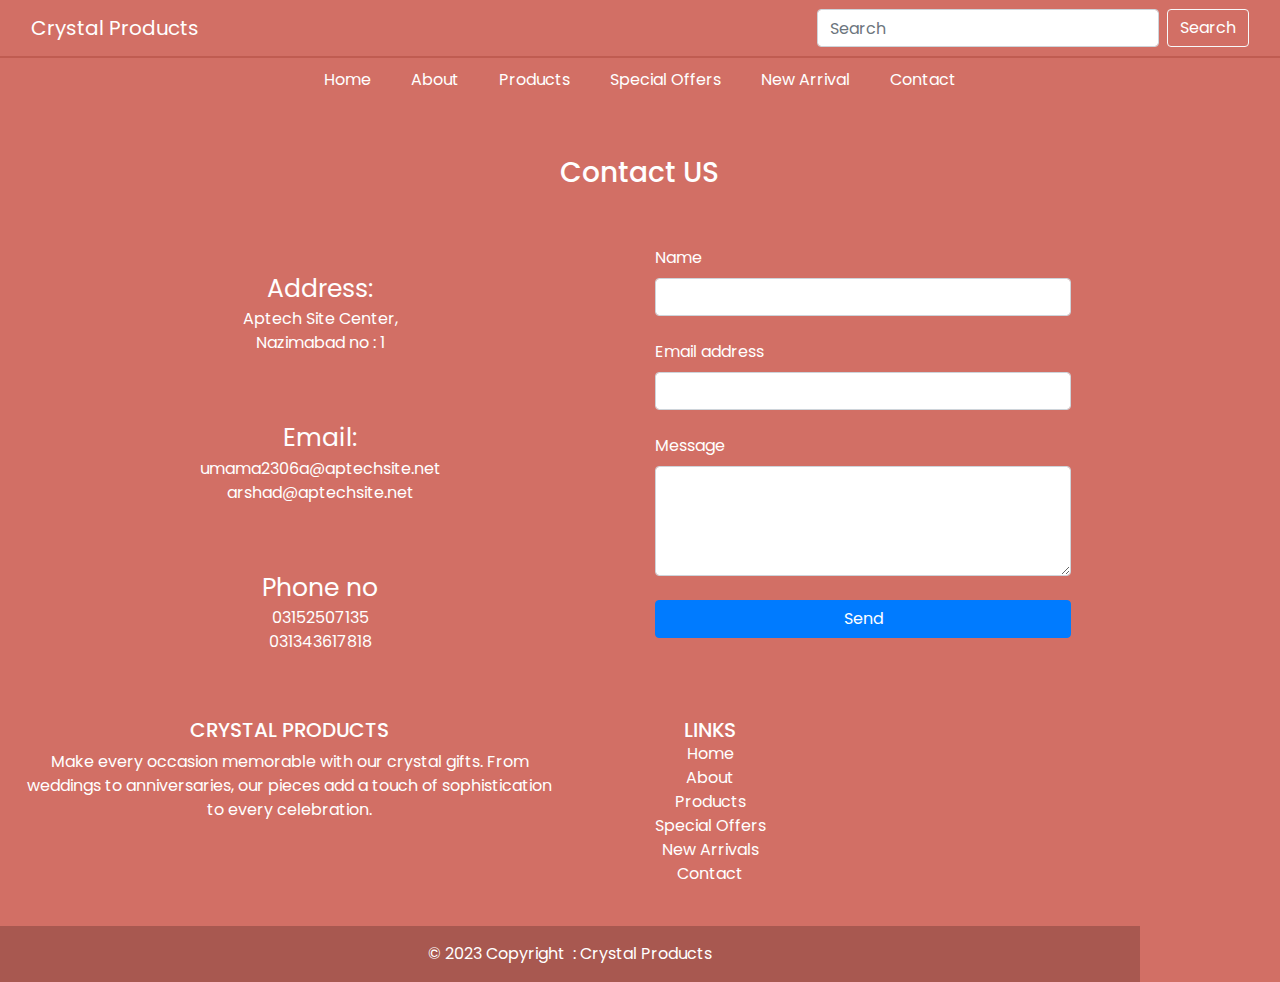
<file: contact.html>
<!DOCTYPE html>
<html lang="en">

<head>
    <meta charset="UTF-8">
    <meta name="viewport" content="width=device-width, initial-scale=1.0">
    <title>Contact US | Crystal Products </title>
    <link rel="shortcut icon" href="favicon.ico" type="image/x-icon">
    <link rel="stylesheet" href="style.css">
    <link rel="stylesheet" href="https://cdn.jsdelivr.net/npm/bootstrap@4.4.1/dist/css/bootstrap.min.css" integrity="sha384-Vkoo8x4CGsO3+Hhxv8T/Q5PaXtkKtu6ug5TOeNV6gBiFeWPGFN9MuhOf23Q9Ifjh" crossorigin="anonymous">
    <script src="https://code.jquery.com/jquery-3.4.1.slim.min.js" integrity="sha384-J6qa4849blE2+poT4WnyKhv5vZF5SrPo0iEjwBvKU7imGFAV0wwj1yYfoRSJoZ+n" crossorigin="anonymous"></script>
    <script src="https://cdn.jsdelivr.net/npm/popper.js@1.16.0/dist/umd/popper.min.js" integrity="sha384-Q6E9RHvbIyZFJoft+2mJbHaEWldlvI9IOYy5n3zV9zzTtmI3UksdQRVvoxMfooAo" crossorigin="anonymous"></script>
    <script src="https://cdn.jsdelivr.net/npm/bootstrap@4.4.1/dist/js/bootstrap.min.js" integrity="sha384-wfSDF2E50Y2D1uUdj0O3uMBJnjuUD4Ih7YwaYd1iqfktj0Uod8GCExl3Og8ifwB6" crossorigin="anonymous"></script>
    <link rel="stylesheet" href="https://cdnjs.cloudflare.com/ajax/libs/font-awesome/6.4.2/css/all.min.css" integrity="sha512-z3gLpd7yknf1YoNbCzqRKc4qyor8gaKU1qmn+CShxbuBusANI9QpRohGBreCFkKxLhei6S9CQXFEbbKuqLg0DA==" crossorigin="anonymous" referrerpolicy="no-referrer" />
    <style>
        body{
            background-color:#D26F65 ;
        }
        .form-add .f-head {
            font-size: 25px;
        }
    </style>
</head>
<body>
    <div class="container-fluid">
        <div class="row">
      <!-- header starts  -->
      <nav class="navbar navbar-expand-lg bg-body-tertiary col-sm-12">
        <div class="container-fluid">
          <a class="navbar-brand text-white" href="#">Crystal Products</a>
          <button class="navbar-toggler" type="button" data-bs-toggle="collapse"
            data-bs-target="#navbarSupportedContent" aria-controls="navbarSupportedContent" aria-expanded="false"
            aria-label="Toggle navigation">
            <span class="navbar-toggler-icon"></span>
          </button>
          <div class="collapse navbar-collapse" id="navbarSupportedContent">
            <ul class="navbar-nav mx-auto mb-2 mb-lg-0">
            </ul>
            <form class="d-flex" role="search">
              <input class="form-control me-2 mr-2" type="search" placeholder="Search" aria-label="Search">
              <button class="btn border-light text-white" type="submit">Search</button>
            </form>
          </div>
        </div>
      </nav>
      <div class="menu">
        <div class="dropdown">

        </div>
        <ul class="d-flex unlist mx-auto">
          <li><a class="underline" href="index.html">Home</a></li>
          <li><a class="underline" href="about.html">About</a></li>
          <li><a class="underline" href="products.html">Products</a></li>
          <li><a class="underline" href="specialoffer.html">Special Offers</a></li>
          <li><a class="underline" href="new arrival.html">New Arrival</a></li>
          <li><a class="underline" href="contact.html">Contact</a></li>
        </ul>
      </div>
      <!-- header ends  -->
            <h3 class="text-center text-white w-100 py-5">Contact US</h3>
            <div class="col-6 text-center form-add">
                <p class="py-4 text-white">
                      <span class="f-head"> Address: <br></span>

                    Aptech Site Center, <br>
                    Nazimabad no : 1 <br>
                </p>
                <p class="py-4 text-white">
                    <span class="f-head"> Email: <br></span>
                    umama2306a@aptechsite.net <br>
                    arshad@aptechsite.net
                </p>
                
                <p class="py-4 text-white">
                   <span class="f-head"> Phone no <br></span>
                    03152507135 <br>
                    031343617818
                </p>
            </div>
            <div class="col-6">
                <form style="width: 26rem;">
                    <!-- Name input -->
                    <div data-mdb-input-init class="form-outline mb-4">
                        <label class="form-label text-white" for="form4Example1">Name</label>
                      <input type="text" id="form4Example1" class="form-control" />
                    </div>
                  
                    <!-- Email input -->
                    <div data-mdb-input-init class="form-outline mb-4">
                        <label class="form-label text-white" for="form4Example2">Email address</label>
                      <input type="email" id="form4Example2" class="form-control" />
                    </div>
                  
                    <!-- Message input -->
                    <div data-mdb-input-init class="form-outline mb-4">
                        <label class="form-label text-white" for="form4Example3">Message</label>
                      <textarea class="form-control" id="form4Example3" rows="4"></textarea>
                    </div>
                  
                    
                  
                    <!-- Submit button -->
                    <button data-mdb-ripple-init type="button" class="btn btn-primary btn-block mb-4">Send</button>
                  </form>
            </div>
                <!-- footer starts   -->

    <footer class="footer  text-white text-center text-lg-start">
        <!-- Grid container -->
        <div class="container p-4">
          <!--Grid row-->
          <div class="row">
            <!--Grid column-->
            <div class="col-lg-6 col-md-12 mb-4 mb-md-0">
              <h5 class="text-uppercase">Crystal Products</h5>
  
              <p>
                Make every occasion memorable with our crystal gifts. From weddings to anniversaries, our pieces add a
                touch of sophistication to every celebration.
              </p>
            </div>
            <!--Grid column-->
            <!--Grid column-->
            <div class="col-lg-3 col-md-6 mb-4 mb-md-0">
              <h5 class="text-uppercase mb-0">Links</h5>
  
              <ul class="list-unstyled">
                <li>
                  <a href="#!" class="text-white text-decoration-none">Home</a>
                </li>
                <li>
                  <a href="#!" class="text-white text-decoration-none">About</a>
                </li>
                <li>
                  <a href="#!" class="text-white text-decoration-none">Products</a>
                </li>
                <li>
                  <a href="#!" class="text-white text-decoration-none">Special Offers</a>
                </li>
                <li>
                  <a href="#!" class="text-white text-decoration-none">New Arrivals</a>
                </li>
                <li>
                  <a href="#!" class="text-white text-decoration-none">Contact</a>
                </li>
              </ul>
            </div>
            <!--Grid column-->
            <!--Grid column-->
            <div class="links d-flex class align-items-center">
              <a class="pr-2" href="https://www.facebook.com"><i class="fa-brands fa-facebook text-white"></i></a>
              <a class="pr-2" href="https://www.whatsapp.com/"><i class="fa-brands fa-whatsapp text-white fs-5"></i></a>
              <a class="pr-2" href="https://www.instagram.com/"><i class="fa-brands fa-instagram text-white fs-5"></i></a>
              <a class="pr-2" href="https://www.linkedin.com/"><i class="fa-brands fa-linkedin text-white fs-5"></i></a>
            </div>
            <!--Grid column-->
          </div>
          <!--Grid row-->
        </div>
        <!-- Grid container -->
  
        <!-- Copyright -->
        <div class="text-center p-3" style="background-color: rgba(0, 0, 0, 0.2);">
          © 2023 Copyright &nbsp;:
          <a class="text-white" href="index.html">Crystal Products</a>
        </div>
        <!-- Copyright -->
      </footer>
      <!-- footer ends  -->
        </div>
    </div>
</body>

</html>
</file>
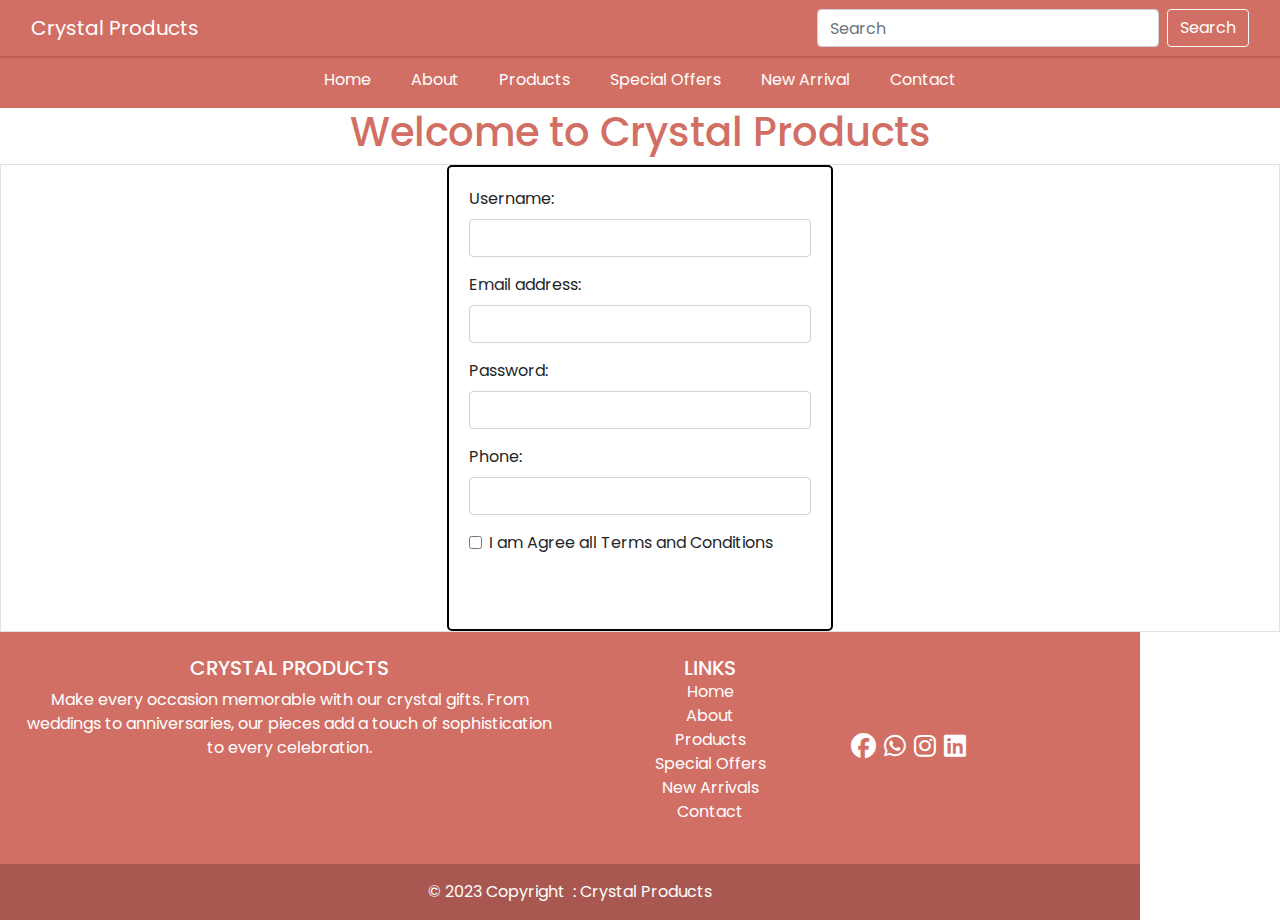
<file: Sign up.html>
<!DOCTYPE html>
<html lang="en">
<head>
    <meta charset="UTF-8">
    <meta name="viewport" content="width=device-width, initial-scale=1.0">
    <title>Sign Up | Crystal Products</title>
    <link rel="stylesheet" href="style.css">
    <link rel="shortcut icon" href="favicon.ico" type="image/x-icon">
    <link rel="stylesheet" href="https://cdn.jsdelivr.net/npm/bootstrap@4.4.1/dist/css/bootstrap.min.css">
    <script src="https://code.jquery.com/jquery-3.4.1.slim.min.js"></script>
    <script src="https://cdn.jsdelivr.net/npm/popper.js@1.16.0/dist/umd/popper.min.js"></script>
    <sc src="https://cdn.jsdelivr.net/npm/bootstrap@4.4.1/dist/js/bootstrap.min.js"></sc>
    <link rel="stylesheet" href="https://cdnjs.cloudflare.com/ajax/libs/font-awesome/6.4.2/css/all.min.css">
</head>
<body>
    <div class="container-fluid">
        <div class="row">
                      <!-- header starts  -->
      <nav class="navbar navbar-expand-lg bg-body-tertiary col-sm-12">
        <div class="container-fluid">
          <a class="navbar-brand text-white" href="#">Crystal Products</a>
          <button class="navbar-toggler" type="button" data-bs-toggle="collapse"
            data-bs-target="#navbarSupportedContent" aria-controls="navbarSupportedContent" aria-expanded="false"
            aria-label="Toggle navigation">
            <span class="navbar-toggler-icon"></span>
          </button>
          <div class="collapse navbar-collapse" id="navbarSupportedContent">
            <ul class="navbar-nav mx-auto mb-2 mb-lg-0">
            </ul>
            <form class="d-flex" role="search">
              <input class="form-control me-2 mr-2" type="search" placeholder="Search" aria-label="Search">
              <button class="btn border-light text-white" type="submit">Search</button>
            </form>
          </div>
        </div>
      </nav>
      <div class="menu">
        <div class="dropdown">

        </div>
        <ul class="d-flex unlist mx-auto">
          <li><a class="underline" href="index.html">Home</a></li>
          <li><a class="underline" href="about.html">About</a></li>
          <li><a class="underline" href="products.html">Products</a></li>
          <li><a class="underline" href="specialoffer.html">Special Offers</a></li>
          <li><a class="underline" href="new arrival.html">New Arrival</a></li>
          <li><a class="underline" href="contact.html">Contact</a></li>
        </ul>
      </div>
      <!-- header ends  -->
            <div class="col-12">
            <h3 class="text-center sign-head">Welcome to Crystal Products</h3>
            </div>
            <div class="border col-12 form d-flex align-items-center justify-content-around ">
            <form class="for">
                <div class="mb-3">
                  <label for="exampleInputEmail1" class="form-label">Username:</label>
                  <input type="email" class="form-control" id="exampleInputEmail1" aria-describedby="emailHelp">
                </div>
                <div class="mb-3">
                    <label for="exampleInputEmail1" class="form-label">Email address:</label>
                    <input type="email" class="form-control" id="exampleInputEmail1" aria-describedby="emailHelp">
                  </div>
                  <div class="mb-3">
                      <label for="exampleInputPassword1" class="form-label">Password:</label>
                      <input type="email" class="form-control" id="exampleInputEmail1" aria-describedby="emailHelp">
                    </div>
                    <div class="mb-3">
                    <label for="exampleInputEmail1" class="form-label">Phone:</label>
                  <input type="password" class="form-control" id="exampleInputPassword1">
                </div>
                <div class="mb-3 form-check">
                  <input type="checkbox" class="form-check-input" id="exampleCheck1">
                  <label class="form-check-label" for="exampleCheck1">I am  Agree all Terms and Conditions</label>
                </div>
                <button type="submit" class="btn btn-sub text-white">Submit</button>
              </form>
            </div>

    <!-- footer starts   -->

    <footer class="footer  text-white text-center text-lg-start">
      <!-- Grid container -->
      <div class="container p-4">
        <!--Grid row-->
        <div class="row">
          <!--Grid column-->
          <div class="col-lg-6 col-md-12 mb-4 mb-md-0">
            <h5 class="text-uppercase">Crystal Products</h5>

            <p>
              Make every occasion memorable with our crystal gifts. From weddings to anniversaries, our pieces add a
              touch of sophistication to every celebration.
            </p>
          </div>
          <!--Grid column-->
          <!--Grid column-->
          <div class="col-lg-3 col-md-6 mb-4 mb-md-0">
            <h5 class="text-uppercase mb-0">Links</h5>

            <ul class="list-unstyled">
              <li>
                <a href="#!" class="text-white text-decoration-none">Home</a>
              </li>
              <li>
                <a href="#!" class="text-white text-decoration-none">About</a>
              </li>
              <li>
                <a href="#!" class="text-white text-decoration-none">Products</a>
              </li>
              <li>
                <a href="#!" class="text-white text-decoration-none">Special Offers</a>
              </li>
              <li>
                <a href="#!" class="text-white text-decoration-none">New Arrivals</a>
              </li>
              <li>
                <a href="#!" class="text-white text-decoration-none">Contact</a>
              </li>
            </ul>
          </div>
          <!--Grid column-->
          <!--Grid column-->
          <div class="links d-flex class align-items-center">
            <a class="pr-2" href="https://www.facebook.com"><i class="fa-brands fa-facebook text-white"></i></a>
            <a class="pr-2" href="https://www.whatsapp.com/"><i class="fa-brands fa-whatsapp text-white fs-5"></i></a>
            <a class="pr-2" href="https://www.instagram.com/"><i class="fa-brands fa-instagram text-white fs-5"></i></a>
            <a class="pr-2" href="https://www.linkedin.com/"><i class="fa-brands fa-linkedin text-white fs-5"></i></a>
          </div>
          <!--Grid column-->
        </div>
        <!--Grid row-->
      </div>
      <!-- Grid container -->

      <!-- Copyright -->
      <div class="text-center p-3" style="background-color: rgba(0, 0, 0, 0.2);">
        © 2023 Copyright &nbsp;:
        <a class="text-white" href="index.html">Crystal Products</a>
      </div>
      <!-- Copyright -->
    </footer>
    <!-- footer ends  -->
        </div>
    </div>
    <script>
      let user =alert("Wellcome to Crystal Products.")
    </script>
</body>
</html>
</file>
<file: style.css>
@import url('https://fonts.googleapis.com/css2?family=Martel+Sans:wght@600&family=Poppins:wght@400;600;700&display=swap');
/* scroll bar starts */ 
*::-webkit-scrollbar {
    width: 12px;
  }

  *::-webkit-scrollbar-track {
    background: #f5f5f5;
  }

  *::-webkit-scrollbar-thumb {
    background-color: #D26F65;
    border-radius: 10px;
    border: 1px solid #b8b8b8;
  } 

/* scroll bar ends */

* {
    margin: 0;
    padding: 0;
    box-sizing: border-box;
    font-family: 'Martel Sans', sans-serif;
    font-family: 'Poppins', sans-serif;
}

.navbar {
    background-color: #D26F65;
    text-align: center;
    border-bottom: 2px solid #c05c51;
    top: 0;
    left: 0;
}
.carousel{
    object-fit: cover;
    width: 100%;
}
.menu {
    width: 100%;
    background-color: #D26F65;
    align-items: center;
    display: flex;
    padding-top: 10px;
    top: 0;
    left: 0;

}
.menu li{
    list-style: none;
    color: black;
    
}
.unlist li a{
    color: white;
    text-decoration: none;
}
.underline{
    padding: 4px 20px;
}
.underline:hover{
    font-size: 17px;
    border-bottom: 2px solid rgb(255, 255, 255);
}
.unlista li a:hover{
    font-size: large;
} 
.carousel-item img {
    height: 700px;
}
.dreamweaver{
    color: #D26F65;
    font-size: 30px;
}
.card {
    color: rgb(80, 80, 80);
    width: 320px;
    border: 2px solid black;
    border-radius: 15px;
    padding: 10px 0 0 10px;
    margin-bottom: 15px;
    cursor: pointer;
    box-shadow: rgba(0, 0, 0, 0.25) 0px 0.0625em 0.0625em, rgba(0, 0, 0, 0.25) 0px 0.125em 0.5em, rgba(255, 255, 255, 0.1) 0px 0px 0px 1px inset;
}
.card:hover{
    box-shadow: 0 0 15px 3px rgb(70, 70, 71);
    border-radius: 5px;
}
.card img {
    width: 300px;
    height: 300px;
    border-radius: 16px;
}
.card h4{
    font-size: 15px;
}
.card h4:hover{
    color: #D26F65;
}
.viewall{
    margin-top: 20px;
    text-align: center;

}
.viewall button{
    border: none;
}
.viewall a{
    border-radius: 8px;
    padding: 8px;
    background: #D26F65;
    color: white;
    text-decoration: none;
}
.viewall a:hover{
    text-decoration: none;
    font-size: large;
    color: white;
}
.text-decoration-none{
    width: 145px;
}
.review .user-name{
    font-weight: 600;
    font-size: 25px;
}
.blog-card{
    width: 330px;
}
.blog-title{
    font-size: 20px;
    font-weight: 600;
    text-align: center;
}
.blog-para{
    text-align: center;
    font-size: 20px;
}
.text-body-secondary{
    width: 230px;
}
.f-border{

    border: 2px solid rgb(56, 56, 56);
}
.fe-head{
    text-transform: uppercase;
    font-size: 14px;
    font-weight: 700;
    color: #3b3838;
}
.fe-para{
    color: #D26F65;
}
.fa-brands{
    color:#D26F65;
    font-size: 25px;
    text-align: center;
    width: 100%;
}
.fa-brands:hover{
    font-size: 28px;
}
.footer{
    background-color: #D26F65;
}
.list-unstyled .text-white:hover{
    font-size: large;
}
/* product starts  */
.margin-pro-title{
    margin-top:150px;
    margin-right: 40px ;
}

/* product ends  */
/* sign up form starts */
.border{
    border: 2px solid black;
    width: 300px;
}
.for{
    border: 2px solid black;
    border-radius: 5px ;
    padding: 20px;
}
.form-control:focus {
    color: #495057;
    background-color: #fff;
    border-color: #80bdff;
    outline: 0;
    box-shadow: 0 0 0 0.2rem rgba(175, 10, 190, 0.829);
}
.sign-head{
    color: #D26F65;
    font-size: 40px;
}
/* sign up form ends  */

@media only screen and (min-width:200px) and (max-width:767px){
    .product{

        width: 100%;
    }
    .card{
        flex-direction: column;
        flex-basis: 100;
    }
}
</file>
